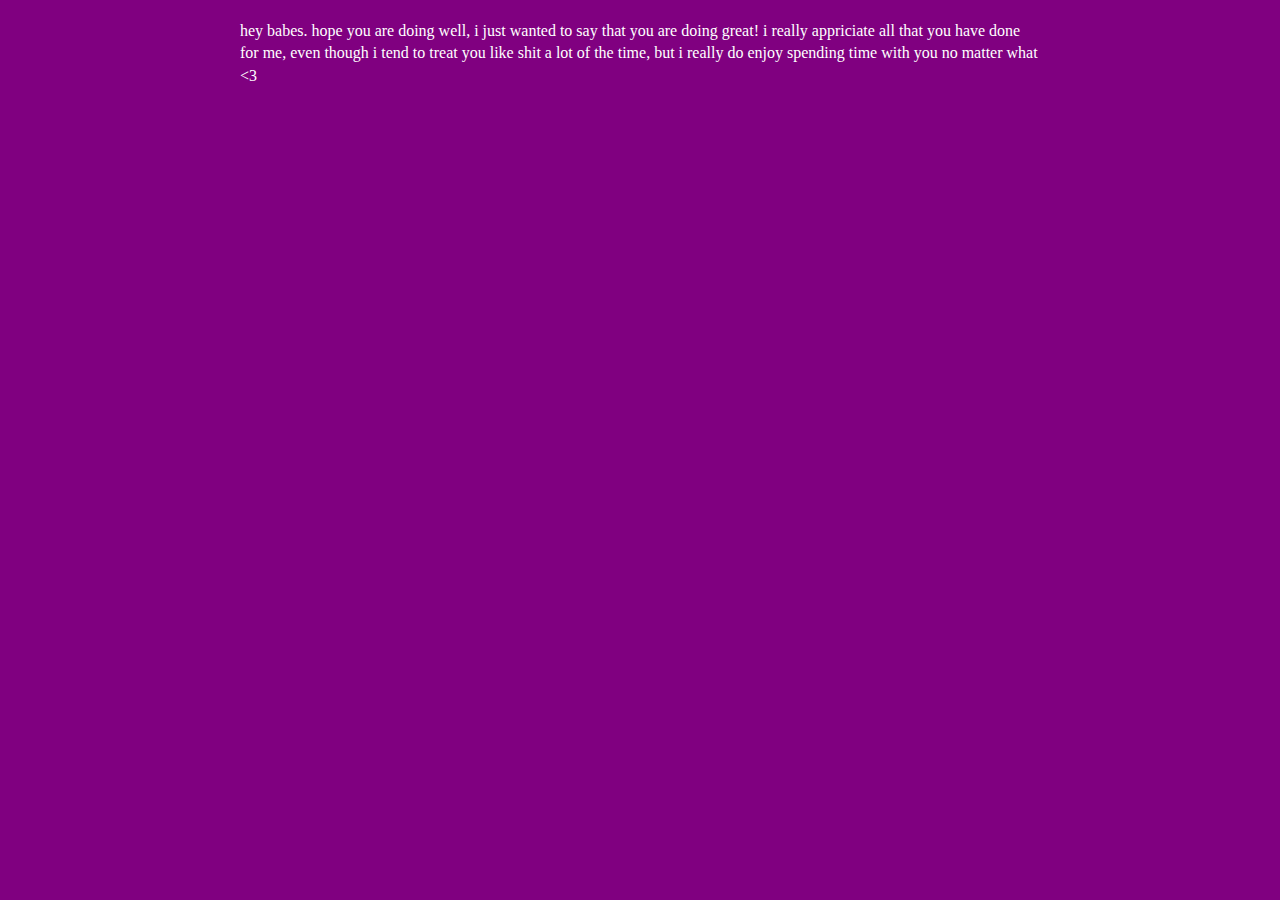
<file: callum/index.html>
<!DOCTYPE html>
<html lang="en">
<head>
    <meta charset="UTF-8">
    <meta http-equiv="X-UA-Compatible" content="IE=edge">
    <meta name="viewport" content="width=device-width, initial-scale=1.0">
    <link rel="stylesheet" href="../style.css">
    <title>callum <3</title>
</head>
<body>
    <p>hey babes. hope you are doing well, i just wanted to say that you are doing great! i really appriciate all that you have done for me, even though i tend to treat you like shit a lot of the time, but i really do enjoy spending time with you no matter what <3</p>
</body>
</html>
</file>
<file: style.css>
h1 {
  font-size: 2.2em;
  margin-bottom: 12px;
  margin-top: 24px;
}

body {
  font-family: Comfortaa, cursive;
  color: white;
  background-color: purple;
  line-height: 1.4;
  max-width: 800px;
  margin: 20px auto;
  word-wrap: break-word;
  text-rendering: optimizeLegibility;
}

.blacktxt {
  color: black;
}

#header {
  background-image: url("flowerFiller.png");
  padding: 30px;
  text-align: center;
}
</file>
